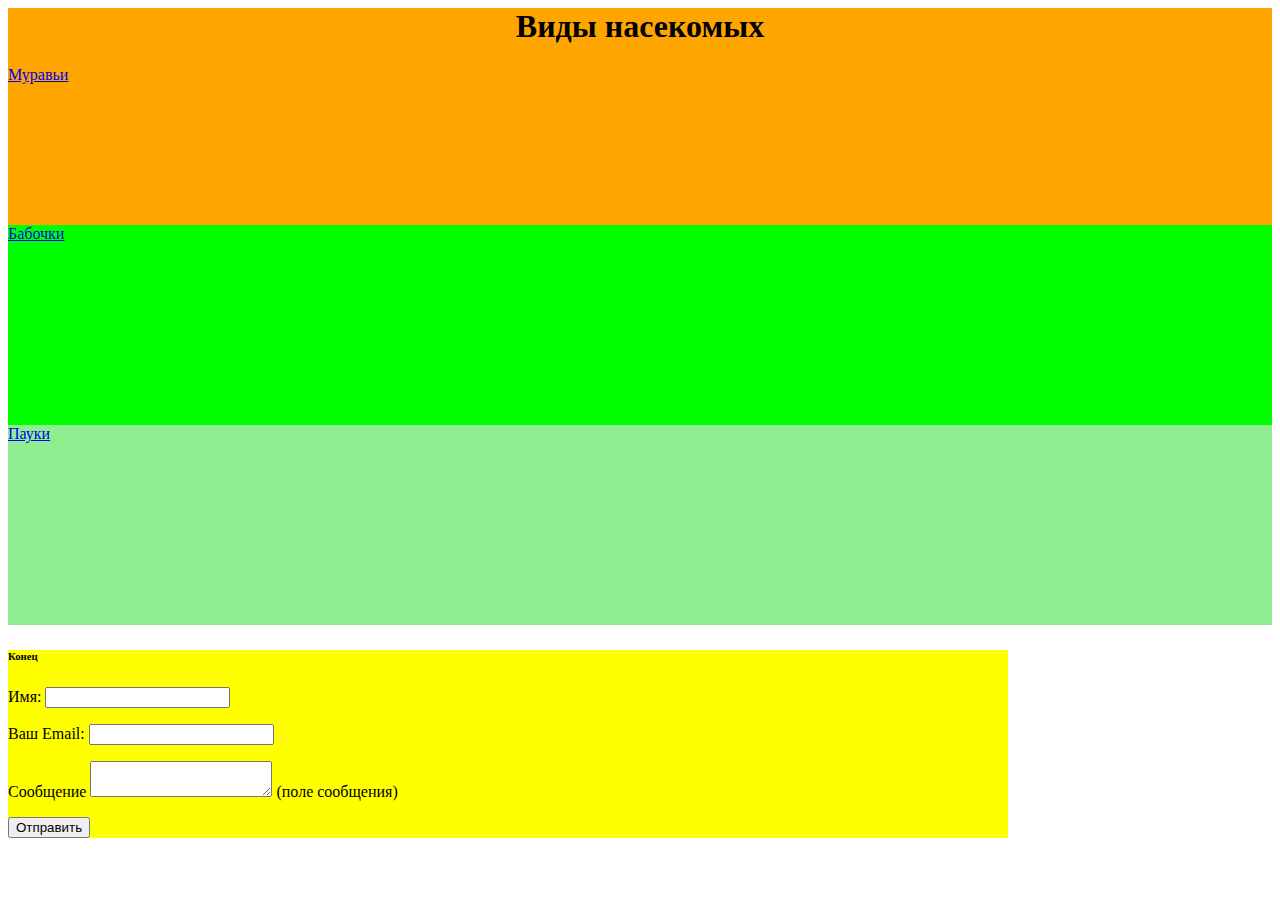
<file: index.html>
<html>

<head>
<link rel="stylesheet" type="text/css" href="style.css"> 
<link rel="manifest" href="/manifest.json">

 <script>

	if('serviceWorker' in navigator) {
		navigator.serviceWorker.register('/sw.js', {scope: '/'});
		
		}

</script>

<title>Насекомые</title>
<meta http-equiv="Content-Type" content="text/html;charset=utf-8" />
<!<img src="insect.svg" alt="insect">
</head>
<body>



<div id="header">

<H1 ALIGN=center>Виды насекомых</H1>
<A NAME="up"></A>
<A HREF="ant.htm">Муравьи</A><BR>


</div>

<div id="left">
<A HREF="butterfly.htm">Бабочки</A><BR>
</div>
 
<div id="content">
<A HREF="spider.htm">Пауки</A><BR>
</div>

<div id="footer">
<H6>Конец</H6>
<form name="form1" method="post" action="test.php"> 
<p> Имя: <input type="text" name="name"></p>
<p> Ваш Email: <input  type="text" name="email"></p> 
<p> Сообщение 
<textarea name="message"></textarea> (поле сообщения) 
</p>
<p>
<input type="submit" name="send" value="Отправить"> 
</p>
</form>
</div>



</body>
</html>
</file>
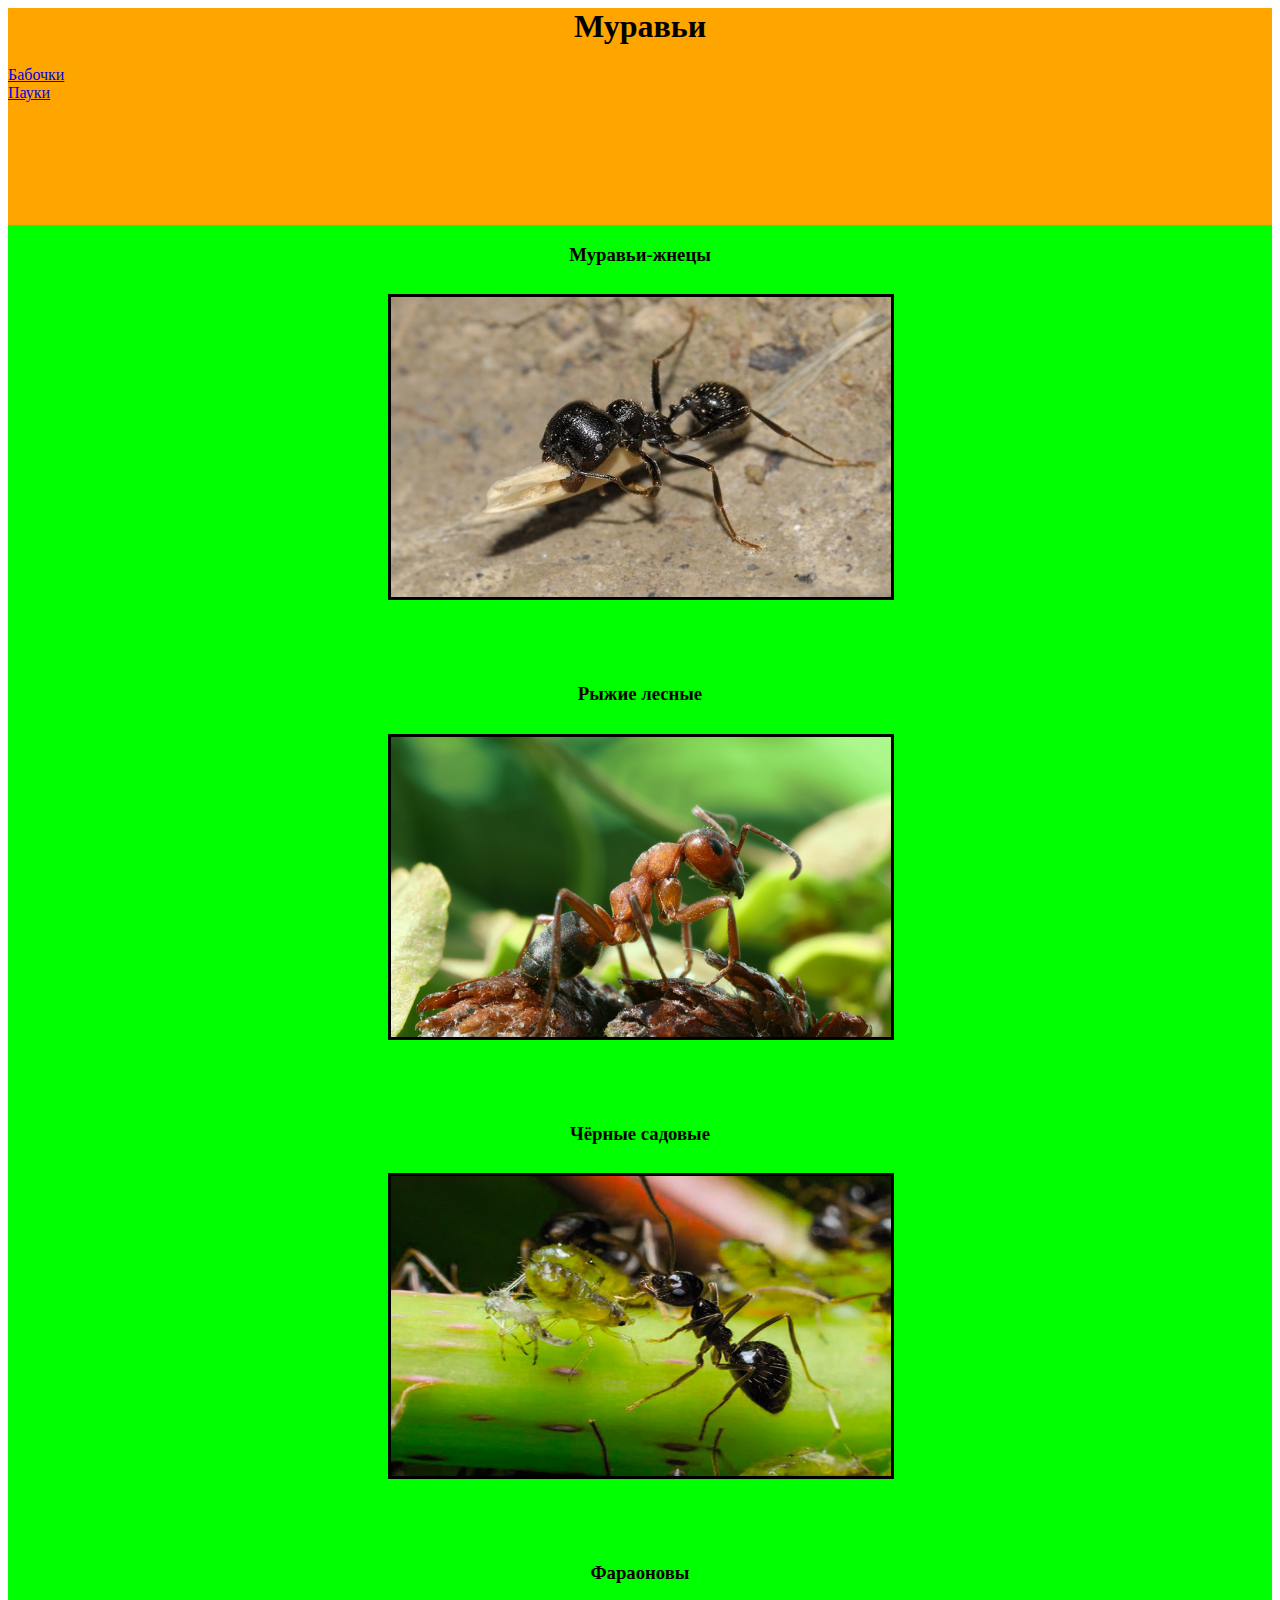
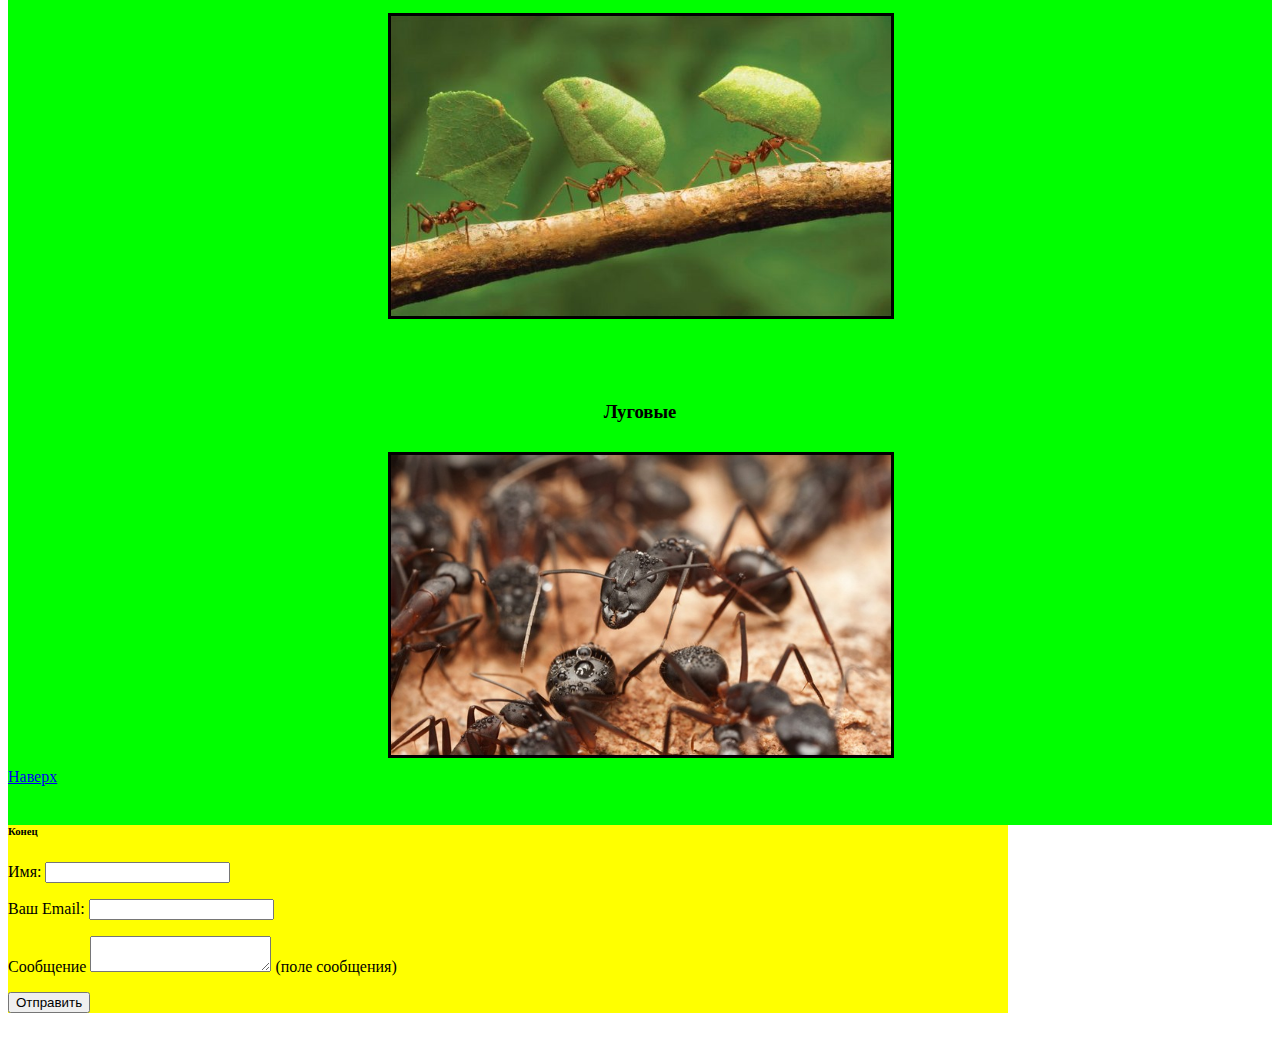
<file: ant.htm>
<html>

<head>
<link rel="stylesheet" type="text/css" href="style1.css"> 

<title>Муравьи</title>
<meta http-equiv="Content-Type" content="text/html;charset=utf-8" />
</head>






<body>

<div id="header">

<H1 ALIGN=center>Муравьи</H1>
<A NAME="up"></A>

<A HREF="butterfly.htm">Бабочки</A><BR>
<A HREF="spider.htm">Пауки</A><BR>

</div>



<div id="left">

<H3 ALIGN=center>Муравьи-жнецы</H3>
<IMG SRC="a1.jpg" 
	ALT="Моя фотография"
     WIDTH=500 HEIGHT=300
	BORDER=3
	HSPACE=380
	VSPACE=10> <BR><BR><BR><BR>

<H3 ALIGN=center>Рыжие лесные</H3>
<IMG SRC="a2.jpg" 
	ALT="Моя фотография"
     WIDTH=500 HEIGHT=300
	BORDER=3
	HSPACE=380
	VSPACE=10> <BR><BR><BR><BR>

<H3 ALIGN=center>Чёрные садовые</H3>
<IMG SRC="a3.jpg" 
	ALT="Моя фотография"
     WIDTH=500 HEIGHT=300
	BORDER=3
	HSPACE=380
	VSPACE=10> <BR><BR><BR><BR>

<H3 ALIGN=center>Фараоновы</H3>
<IMG SRC="a4.jpg" 
	ALT="Моя фотография"
     WIDTH=500 HEIGHT=300
	BORDER=3
	HSPACE=380
	VSPACE=10> <BR><BR><BR><BR>

<H3 ALIGN=center>Луговые</H3>
<IMG SRC="a5.jpg" 
	ALT="Моя фотография"
     WIDTH=500 HEIGHT=300
	BORDER=3
	HSPACE=380
	VSPACE=10> <BR>

<A HREF="#up">Наверх</A><BR><BR><BR><BR><BR><BR><BR><BR><BR><BR><BR><BR><BR><BR><BR>

</div>
 


<div id="content">

</div>



<div id="footer">
<H6>Конец</H6>
<form name="form1" method="post" action="test.php"> 
<p> Имя: <input type="text" name="name"></p>
<p> Ваш Email: <input  type="text" name="email"></p> 
<p> Сообщение 
<textarea name="message"></textarea> (поле сообщения) 
</p>
<p>
<input type="submit" name="send" value="Отправить"> 
</p>
</form>
</div>



</body>

</html>
</file>
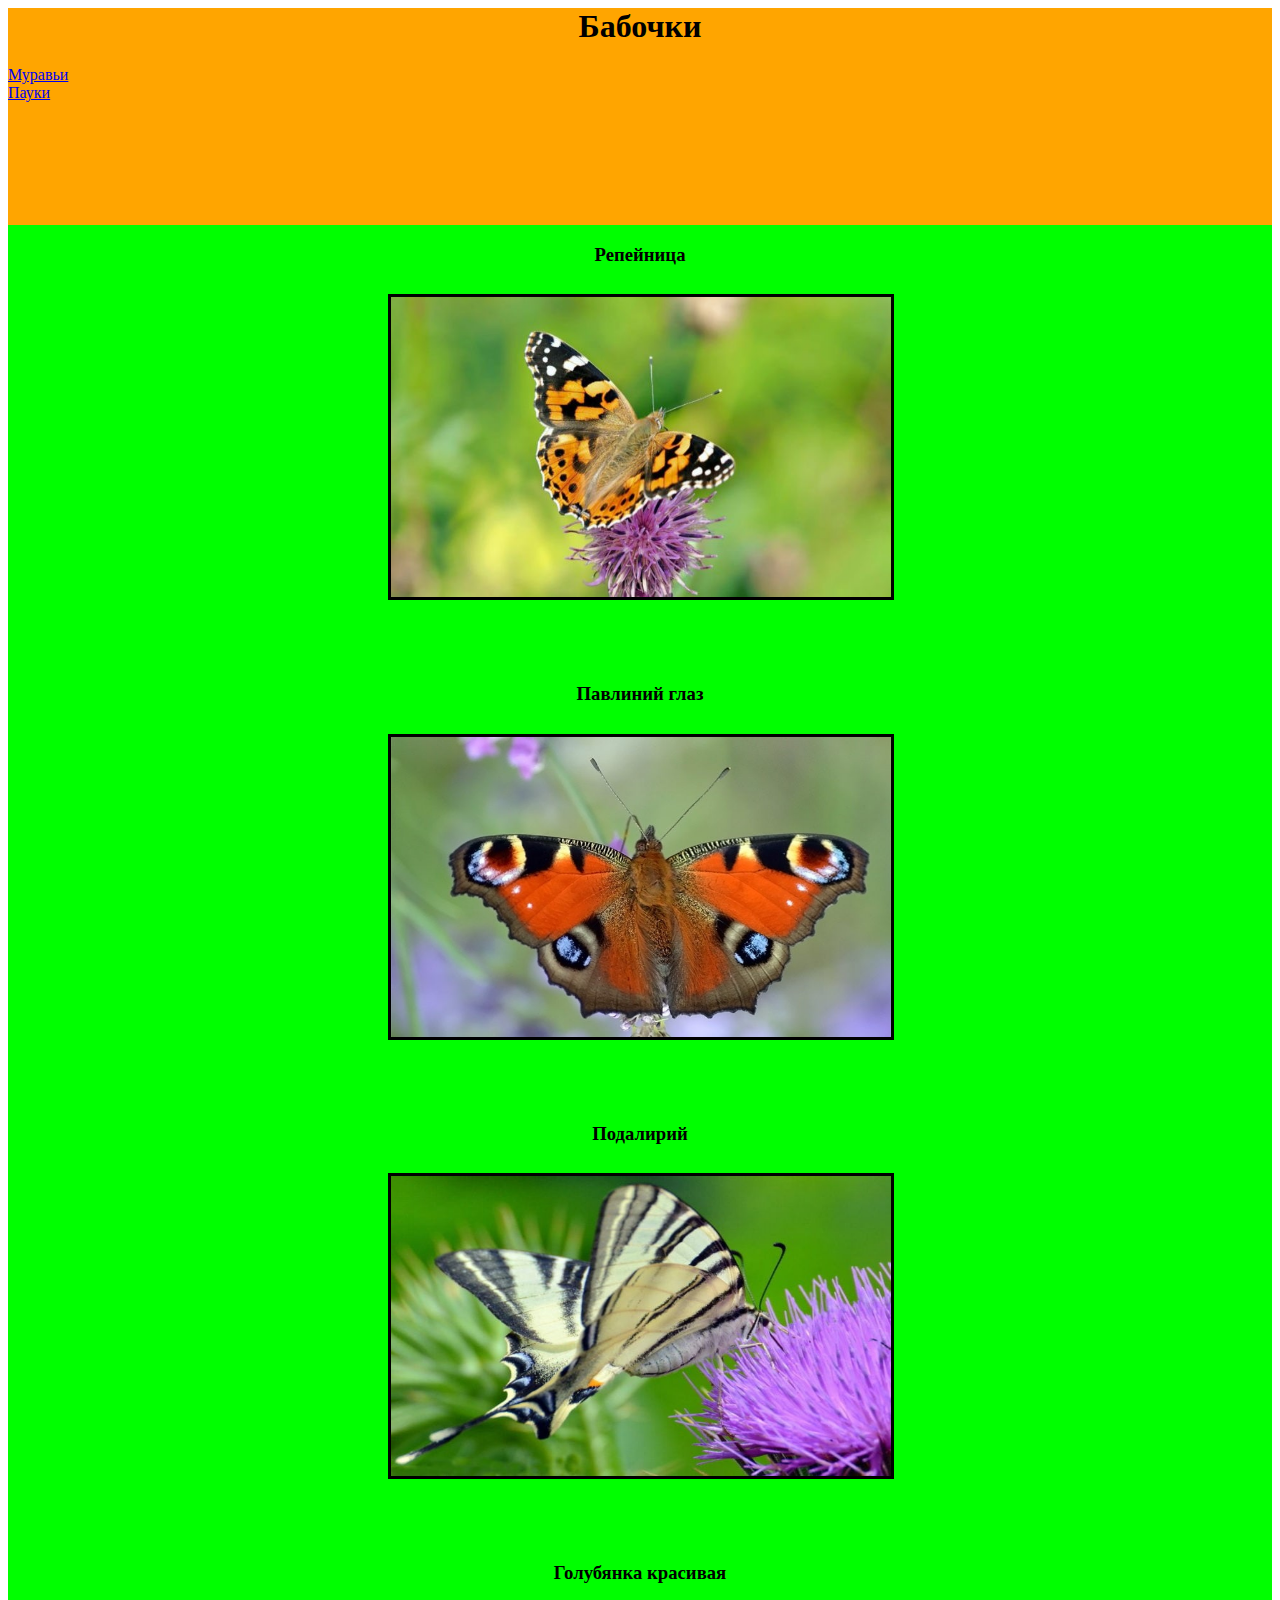
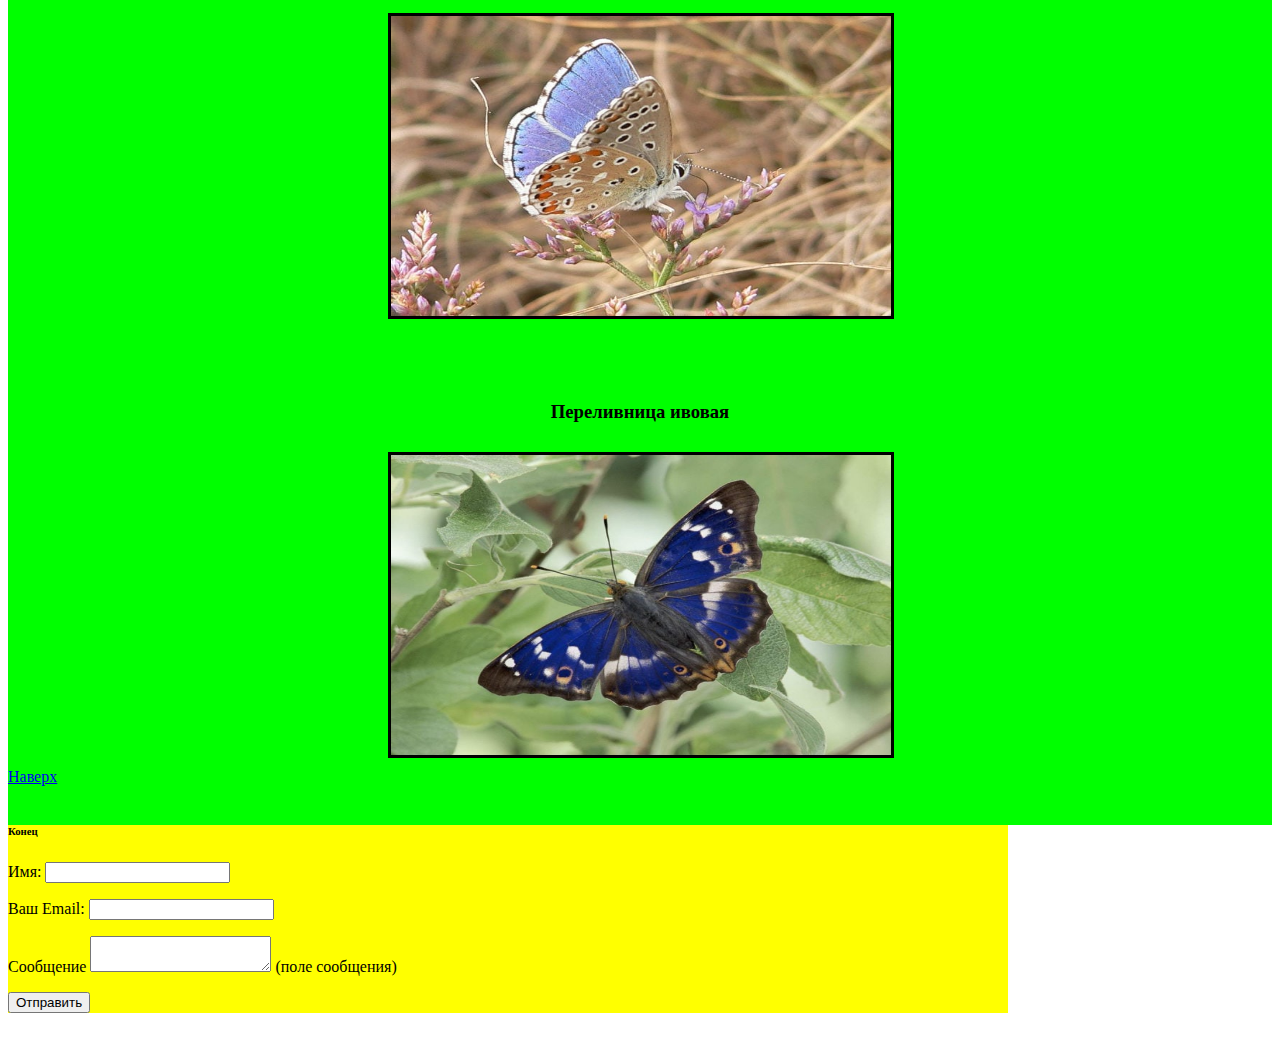
<file: butterfly.htm>
<html>

<head>
<link rel="stylesheet" type="text/css" href="style2.css"> 

<title>Бабочки</title>
<meta http-equiv="Content-Type" content="text/html;charset=utf-8" />
</head>






<body>

<div id="header">

<H1 ALIGN=center>Бабочки</H1>
<A NAME="up"></A>

<A HREF="ant.htm">Муравьи</A><BR>
<A HREF="spider.htm">Пауки</A><BR>

</div>



<div id="left">

<H3 ALIGN=center>Репейница</H3>
<IMG SRC="b1.jpg" 
	ALT="Моя фотография"
     WIDTH=500 HEIGHT=300
	BORDER=3
	HSPACE=380
	VSPACE=10> <BR><BR><BR><BR>

<H3 ALIGN=center>Павлиний глаз</H3>
<IMG SRC="b2.jpg" 
	ALT="Моя фотография"
     WIDTH=500 HEIGHT=300
	BORDER=3
	HSPACE=380
	VSPACE=10> <BR><BR><BR><BR>

<H3 ALIGN=center>Подалирий</H3>
<IMG SRC="b3.jpg" 
	ALT="Моя фотография"
     WIDTH=500 HEIGHT=300
	BORDER=3
	HSPACE=380
	VSPACE=10> <BR><BR><BR><BR>

<H3 ALIGN=center>Голубянка красивая</H3>
<IMG SRC="b4.jpg" 
	ALT="Моя фотография"
     WIDTH=500 HEIGHT=300
	BORDER=3
	HSPACE=380
	VSPACE=10> <BR><BR><BR><BR>

<H3 ALIGN=center>Переливница ивовая</H3>
<IMG SRC="b5.jpg" 
	ALT="Моя фотография"
     WIDTH=500 HEIGHT=300
	BORDER=3
	HSPACE=380
	VSPACE=10> <BR>

<A HREF="#up">Наверх</A><BR><BR><BR><BR><BR><BR><BR><BR><BR><BR><BR><BR><BR><BR><BR>

</div>
 


<div id="content">

</div>



<div id="footer">
<H6>Конец</H6>
<form name="form1" method="post" action="test.php"> 
<p> Имя: <input type="text" name="name"></p>
<p> Ваш Email: <input  type="text" name="email"></p> 
<p> Сообщение 
<textarea name="message"></textarea> (поле сообщения) 
</p>
<p>
<input type="submit" name="send" value="Отправить"> 
</p>
</form>
</div>



</body>

</html>
</file>
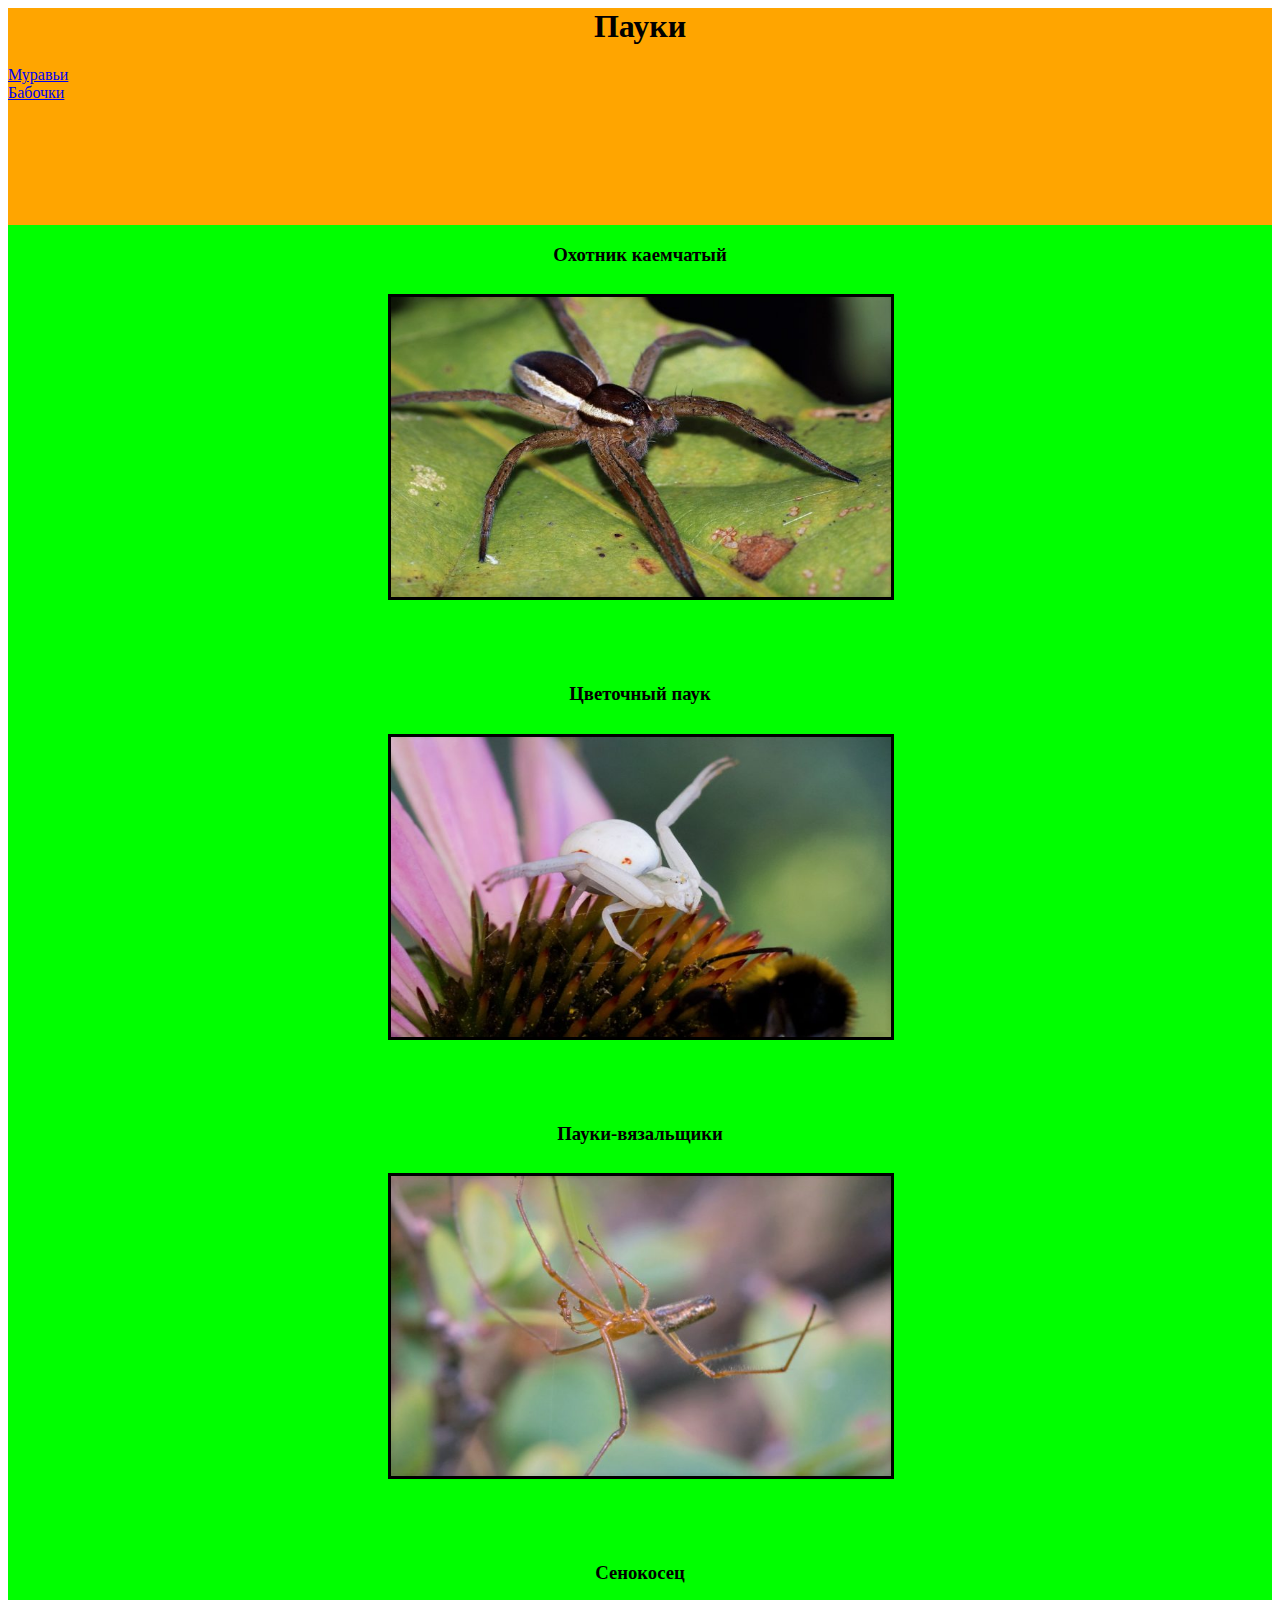
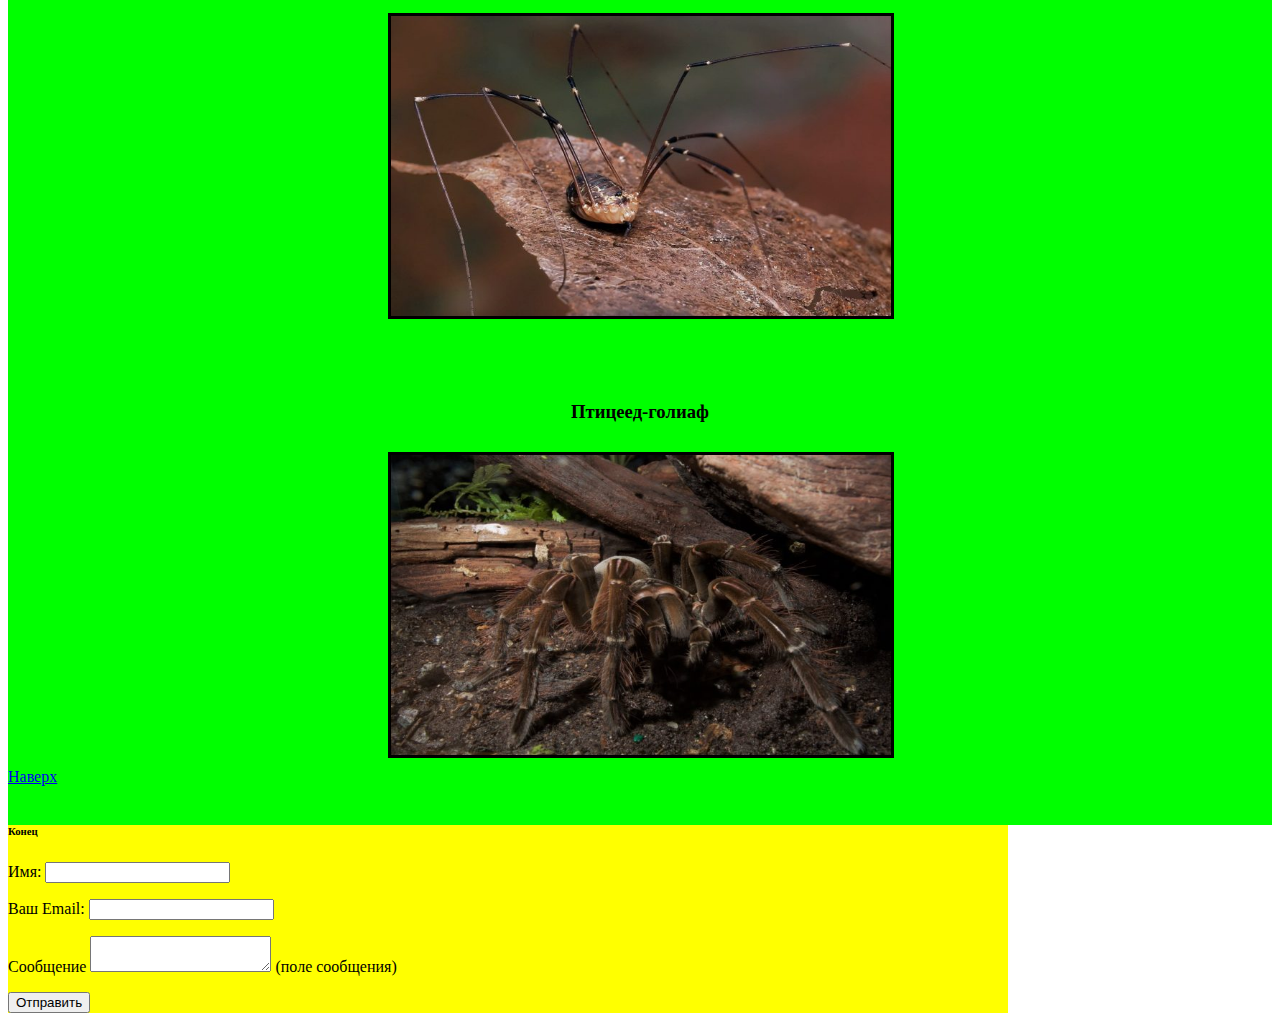
<file: spider.htm>
<html>

<head>
<link rel="stylesheet" type="text/css" href="style3.css"> 

<title>Пауки</title>
<meta http-equiv="Content-Type" content="text/html;charset=utf-8" />
</head>






<body>

<div id="header">

<H1 ALIGN=center>Пауки</H1>
<A NAME="up"></A>

<A HREF="ant.htm">Муравьи</A><BR>
<A HREF="butterfly.htm">Бабочки</A><BR>

</div>



<div id="left">

<H3 ALIGN=center>Охотник каемчатый</H3>
<IMG SRC="s1.jpg" 
	ALT="Моя фотография"
     WIDTH=500 HEIGHT=300
	BORDER=3
	HSPACE=380
	VSPACE=10> <BR><BR><BR><BR>

<H3 ALIGN=center>Цветочный паук</H3>
<IMG SRC="s2.jpg" 
	ALT="Моя фотография"
     WIDTH=500 HEIGHT=300
	BORDER=3
	HSPACE=380
	VSPACE=10> <BR><BR><BR><BR>

<H3 ALIGN=center>Пауки-вязальщики</H3>
<IMG SRC="s3.jpg" 
	ALT="Моя фотография"
     WIDTH=500 HEIGHT=300
	BORDER=3
	HSPACE=380
	VSPACE=10> <BR><BR><BR><BR>

<H3 ALIGN=center>Сенокосец</H3>
<IMG SRC="s4.jpg" 
	ALT="Моя фотография"
     WIDTH=500 HEIGHT=300
	BORDER=3
	HSPACE=380
	VSPACE=10> <BR><BR><BR><BR>

<H3 ALIGN=center>Птицеед-голиаф</H3>
<IMG SRC="s5.jpg" 
	ALT="Моя фотография"
     WIDTH=500 HEIGHT=300
	BORDER=3
	HSPACE=380
	VSPACE=10> <BR>

<A HREF="#up">Наверх</A>

</div>
 
<div id="content">

</div>

<div id="footer">
<H6>Конец</H6>
<form name="form1" method="post" action="test.php"> 
<p> Имя: <input type="text" name="name"></p>
<p> Ваш Email: <input  type="text" name="email"></p> 
<p> Сообщение 
<textarea name="message"></textarea> (поле сообщения) 
</p>
<p>
<input type="submit" name="send" value="Отправить"> 
</p>
</form>
</div>

</body>
</html>
</file>
<file: style.css>
#header { width:100%;
	  height:217px;
	  background: orange;
}
#left {	width:100%;
	height:200px;
	float:left;
	background: lime;
}
#content { height:400px;
	   width:100%;
	   background: lightgreen;
}
#footer {	width:1000px;
	background: yellow;
}
/*.header { background: url(insect.svg) no-repeat; } */
</file>
<file: style1.css>
#header { width:100%;
	  height:217px;
	  background: orange;
}
#left {	width:100%;
	height:2200px;
	float:left;
	background: lime;
}
#content { height:100%;
	   width:100%;
	   background: lightgreen;
}
#footer {	width:1000px;
	background: yellow;
}
</file>
<file: style2.css>
#header { width:100%;
	  height:217px;
	  background: orange;
}
#left {	width:100%;
	height:2200px;
	float:left;
	background: lime;
}
#content { height:100%;
	   width:100%;
	   background: lightgreen;
}
#footer {	width:1000px;
	background: yellow;
}
</file>
<file: style3.css>
#header { width:100%;
	  height:217px;
	  background: orange;
}
#left {	width:100%;
	height:2200px;
	float:left;
	background: lime;
}
#content { height:100%;
	   width:100%;
	   background: lightgreen;
}
#footer {	width:1000px;
	background: yellow;
}
</file>
